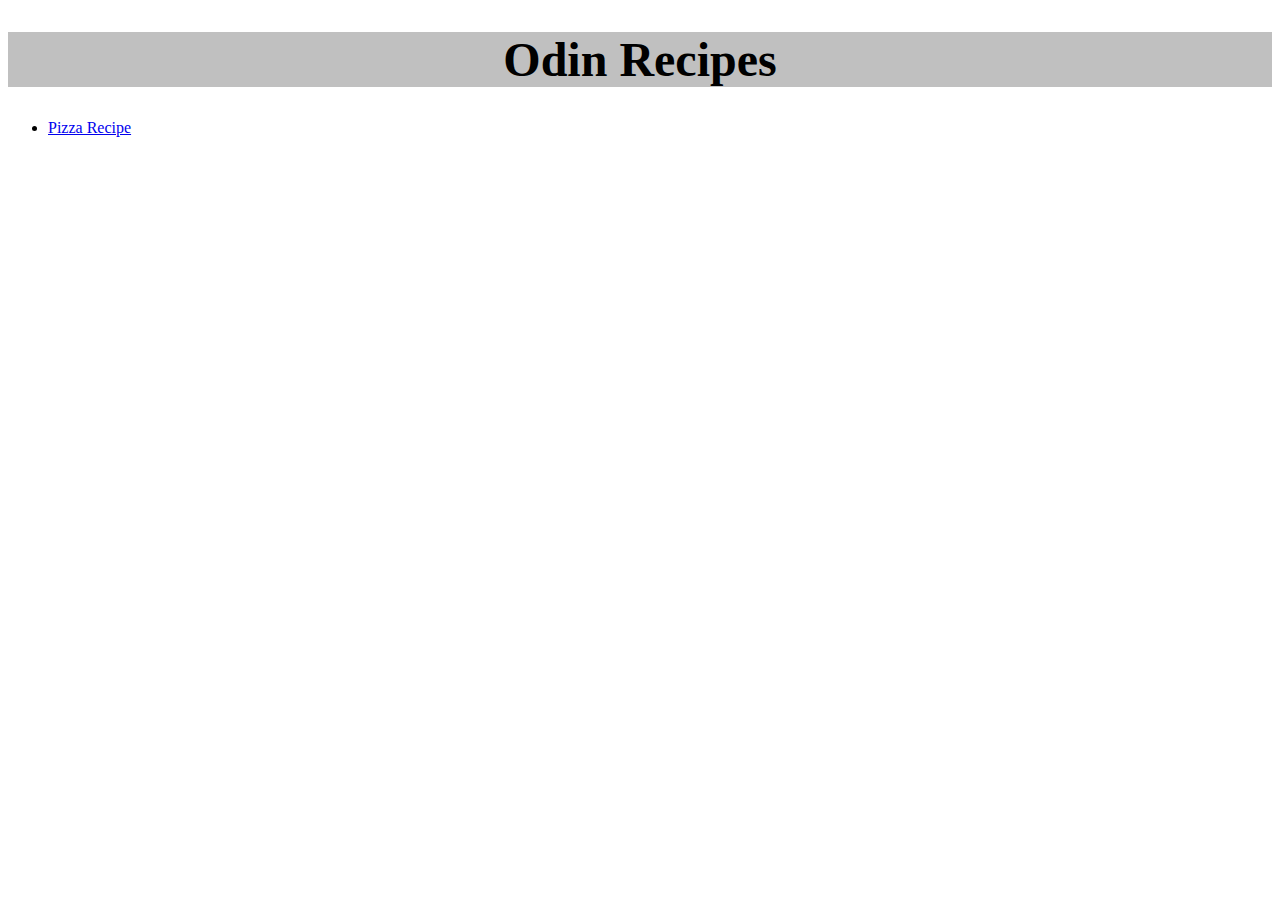
<file: index.html>
<!DOCTYPE html>
<html lang="en">
<head>
    <meta charset="UTF-8">
    <meta name="viewport" content="width=device-width, initial-scale=1.0">
    <link rel="stylesheet" href="styles.css">
    <title>Odin Recipes</title>
</head>
<body>
    <h1>Odin Recipes</h1>
    <ul class="Pizza">
    <li><a href="Recipes/Pizza.html"> Pizza Recipe</a></li>
    </ul>
</body>
</html>
</file>
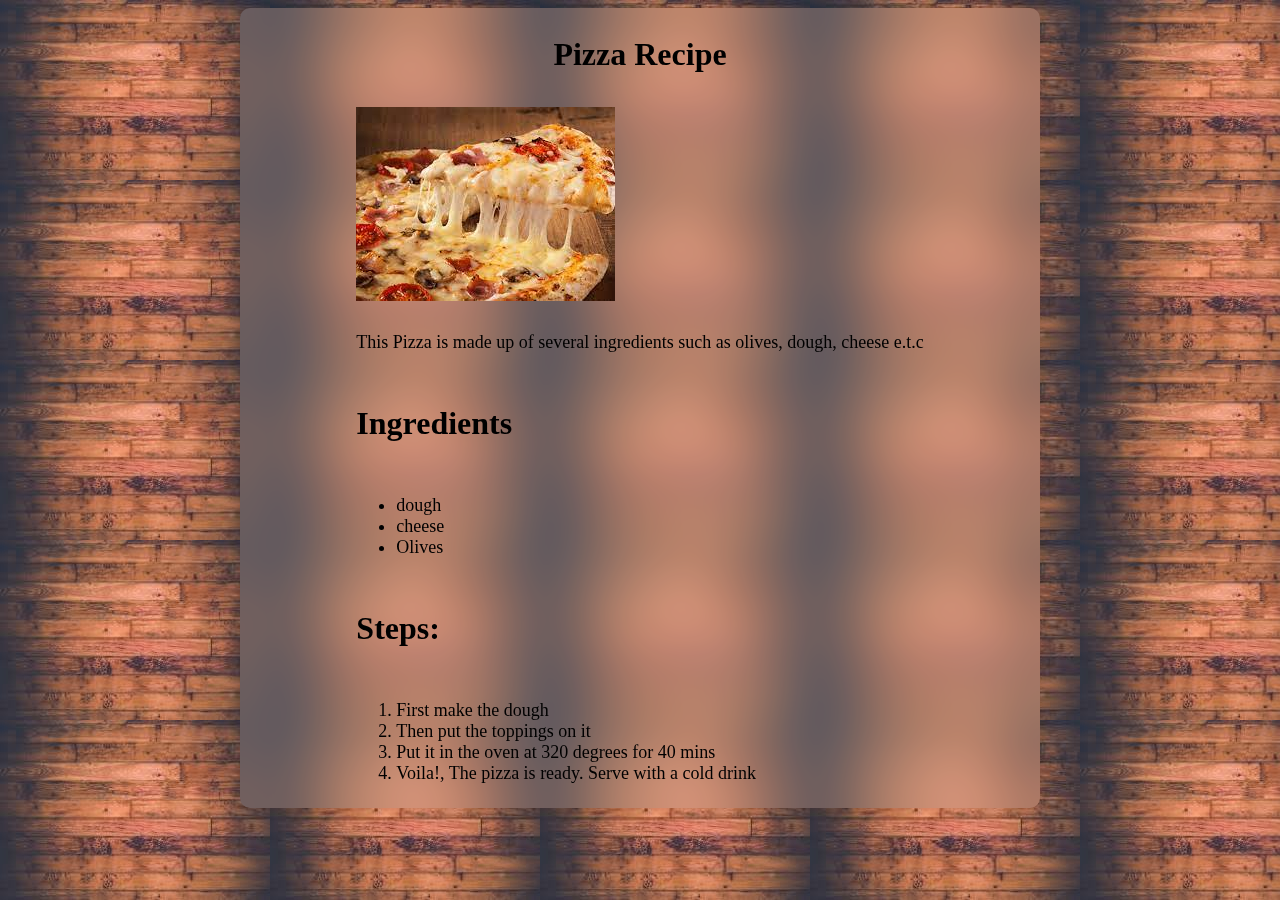
<file: Recipes/Pizza.html>
<!DOCTYPE html>
<html lang="en">

<head>
    <meta charset="UTF-8">
    <meta name="viewport" content="width=device-width, initial-scale=1.0">
    <link rel="stylesheet" href="pizzastyles.css">
    <title>Pizza</title>
</head>

<body>
    <div class="container">
        <h1 class="main">Pizza Recipe</h1>
        <img src="../Images/pizza.jpeg">
        <p>
            This Pizza is made up of several ingredients such as olives, dough, cheese e.t.c
        </p>
        <h1>Ingredients</h1>
        <ul class="unorderedList">
            <li>dough</li>
            <li>cheese</li>
            <li>Olives</li>
        </ul>
        <h1 class="Steps">
            Steps:
        </h1>
        <ol class="orderedList">
            <li>First make the dough</li>
            <li>Then put the toppings on it</li>
            <li>Put it in the oven at 320 degrees for 40 mins</li>
            <li>Voila!, The pizza is ready. Serve with a cold drink</li>
        </ol>
    </div>
</body>

</html>
</file>
<file: styles.css>
body {
    font-family: ita;
    
}
h1 {
    background-color: silver;
    font-size: 48px;
    text-align: center;
}
.Pizza {
    font-size: medium;
    
}
</file>
<file: Recipes/pizzastyles.css>
body {
    background-attachment: fixed;
    background-image: url(../Images/BackgroundImage.jpeg);
    display: grid;
    align-items: center;
    justify-content: center;
}
h1.main {
    text-align: center;
}
p {
    font-size: large;
}
.container {
    width: 800px;
    height: 800px;
    box-shadow: 0 0 1rem 0 rgba(0, 0, 0, .2);
    border-radius: 10px;
    background-color: rgba(255, 255, 255, .15);
    backdrop-filter: blur(25px);
    justify-content: center;
    align-items: center;
    display: grid;
}
.unorderedList,
.orderedList {
    font-size: large;
}
.Steps {
    font-weight: bold;
}
</file>
